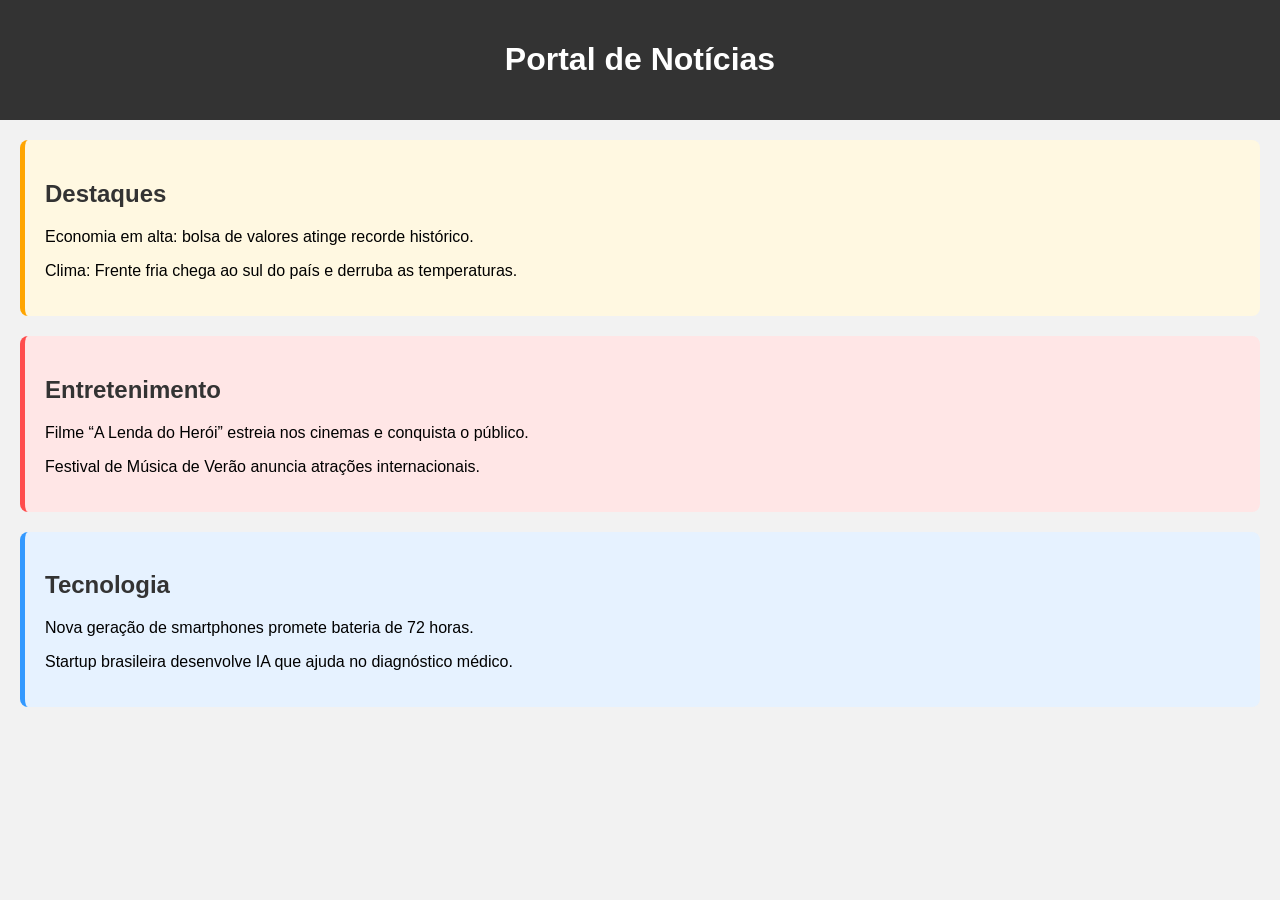
<file: exercicio.css/index.html>
<!DOCTYPE html>
<html lang="pt-BR">
<head>
  <meta charset="UTF-8">
  <title>Portal de Notícias</title>
  <link rel="stylesheet" href="style.css">
</head>
<body>
  <header>
    <h1>Portal de Notícias</h1>
  </header>

  <section class="destaques">
    <h2>Destaques</h2>
    <p>Economia em alta: bolsa de valores atinge recorde histórico.</p>
    <p>Clima: Frente fria chega ao sul do país e derruba as temperaturas.</p>
  </section>

  <section class="entretenimento">
    <h2>Entretenimento</h2>
    <p>Filme “A Lenda do Herói” estreia nos cinemas e conquista o público.</p>
    <p>Festival de Música de Verão anuncia atrações internacionais.</p>
  </section>

  <section class="tecnologia">
    <h2>Tecnologia</h2>
    <p>Nova geração de smartphones promete bateria de 72 horas.</p>
    <p>Startup brasileira desenvolve IA que ajuda no diagnóstico médico.</p>
  </section>
</body>
</html>
</file>
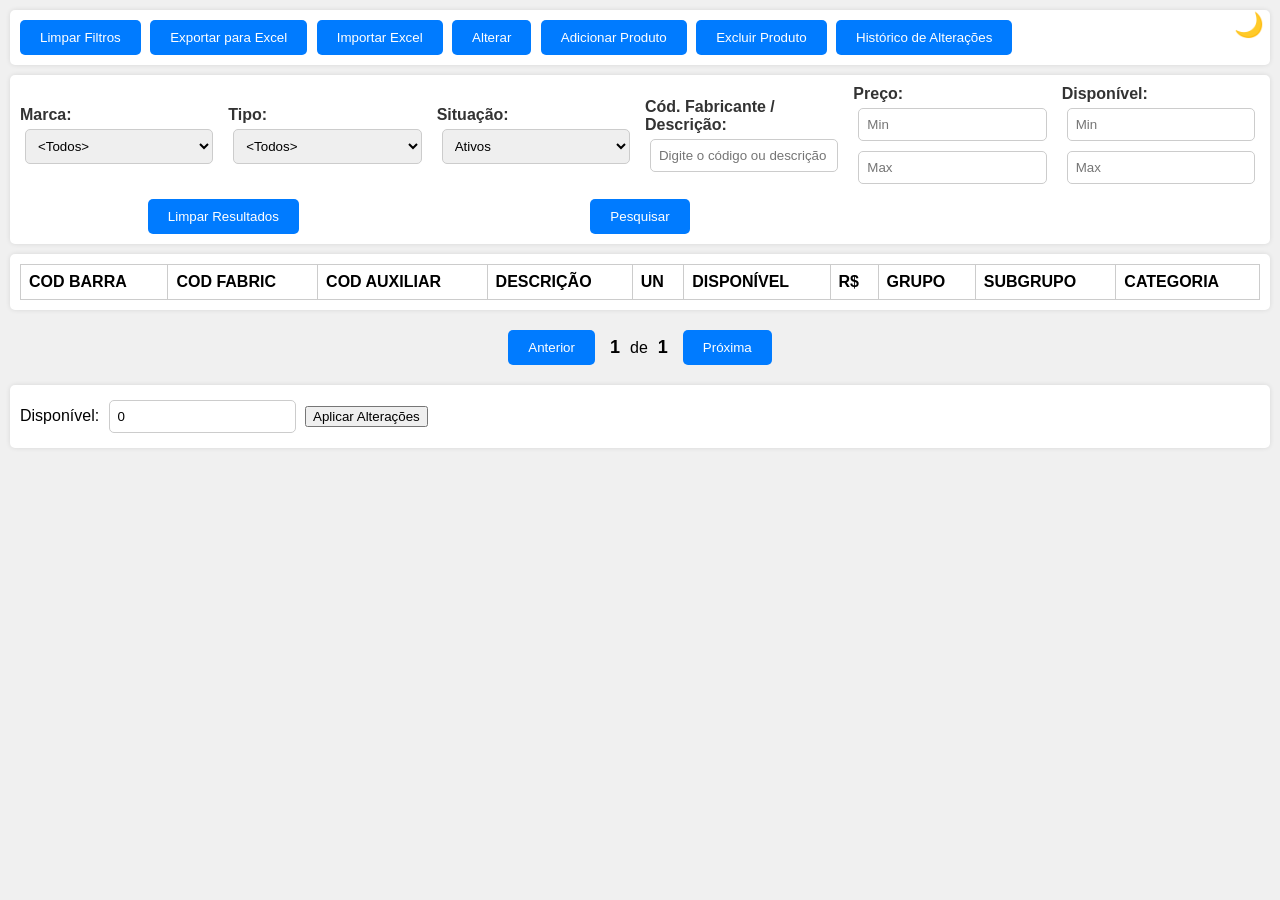
<file: estoque/estoque.html>
<!DOCTYPE html>
<html lang="pt-BR">
<head>
  <meta charset="UTF-8">
  <meta name="viewport" content="width=device-width, initial-scale=1.0">
  <title>Cadastro de Produtos</title>
  <style>
    body {
      font-family: Arial, sans-serif;
      margin: 0;
      padding: 0;
      background-color: #f0f0f0;
    }
    .toolbar, .filters, .table-container, .details {
      margin: 10px;
      background: #ffffff;
      padding: 10px;
      border-radius: 5px;
      box-shadow: 0 0 5px rgba(0,0,0,0.1);
    }
    .toolbar button {
      background-color: #007bff;
      color: white;
      border: none;
      padding: 10px 20px;
      margin-right: 5px;
      cursor: pointer;
      border-radius: 5px;
      transition: background-color 0.3s, transform 0.3s;
    }
    .toolbar button:hover {
      background-color: #0056b3;
      transform: scale(1.05);
    }
    .filters {
      display: grid;
      grid-template-columns: repeat(6, 1fr);
      gap: 10px;
      align-items: center;
    }
    .filters label {
      display: flex;
      flex-direction: column;
      font-weight: bold;
      color: #333;
    }
    .filters select, .filters input, .details input {
      margin: 5px;
      padding: 8px;
      border: 1px solid #ccc;
      border-radius: 5px;
      transition: border-color 0.3s, box-shadow 0.3s;
    }
    .filters select:focus, .filters input:focus {
      border-color: #007bff;
      box-shadow: 0 0 5px rgba(0, 123, 255, 0.5);
    }
    .filters button {
      grid-column: span 2;
      align-self: center;
      justify-self: center;
      background-color: #007bff;
      color: white;
      border: none;
      padding: 10px 20px;
      cursor: pointer;
      border-radius: 5px;
      transition: background-color 0.3s, transform 0.3s;
    }
    .filters button:hover {
      background-color: #0056b3;
      transform: scale(1.05);
    }
    table {
      width: 100%;
      border-collapse: collapse;
    }
    th, td {
      border: 1px solid #ccc;
      padding: 8px;
      text-align: left;
      cursor: pointer;
    }
    .selected {
      background-color: #cce5ff;
    }
    .pagination {
      display: flex;
      justify-content: center;
      align-items: center;
      margin: 20px 0;
      gap: 10px;
    }
    .pagination span {
      font-size: 18px;
      font-weight: bold;
    }
    .modal {
      display: none;
      position: fixed;
      z-index: 1;
      left: 0;
      top: 0;
      width: 100%;
      height: 100%;
      overflow: auto;
      background-color: rgba(0,0,0,0.4);
      padding-top: 60px;
    }
    .modal-content {
      background-color: #fefefe;
      margin: 5% auto;
      padding: 20px;
      border: 1px solid #888;
      width: 80%;
    }
    .close {
      color: #aaa;
      float: right;
      font-size: 28px;
      font-weight: bold;
    }
    .close:hover,
    .close:focus {
      color: black;
      text-decoration: none;
      cursor: pointer;
    }
    .modal-content form {
      display: grid;
      grid-template-columns: 1fr 1fr;
      gap: 10px;
    }
    .modal-content form label {
      display: flex;
      flex-direction: column;
      font-weight: bold;
      color: #333;
    }
    .modal-content form input {
      padding: 8px;
      border: 1px solid #ccc;
      border-radius: 5px;
      transition: border-color 0.3s, box-shadow 0.3s;
      text-transform: uppercase;
    }
    .modal-content form input:focus {
      border-color: #007bff;
      box-shadow: 0 0 5px rgba(0, 123, 255, 0.5);
    }
    .modal-content form button {
      background-color: #007bff;
      color: white;
      border: none;
      padding: 10px 20px;
      cursor: pointer;
      border-radius: 5px;
      transition: background-color 0.3s, transform 0.3s;
    }
    .modal-content form button:hover {
      background-color: #0056b3;
      transform: scale(1.05);
    }
    .modal-content button {
      background-color: #007bff;
      color: white;
      border: none;
      padding: 10px 20px;
      cursor: pointer;
      border-radius: 5px;
      transition: background-color 0.3s, transform 0.3s;
    }
    .modal-content button:hover {
      background-color: #0056b3;
      transform: scale(1.05);
    }
    .dark-mode {
      background-color: #121212;
      color: #ffffff;
    }
    .dark-mode .toolbar, .dark-mode .filters, .dark-mode .table-container, .dark-mode .details {
      background: #1e1e1e;
      box-shadow: 0 0 5px rgba(255, 255, 255, 0.1);
    }
    .dark-mode table, .dark-mode th, .dark-mode td {
      border-color: #444;
      color: #ffffff;
    }
    .dark-mode .selected {
      background-color: #0056b3;
    }
    .dark-mode .modal-content {
      background-color: #2e2e2e;
      border-color: #555;
      color: #ffffff;
    }
    .dark-mode .modal-content label {
      color: #ffffff;
    }
    .dark-mode .filters label {
      color: #ffffff;
    }
    .dark-mode .close {
      color: #ccc;
    }
    .dark-mode .close:hover,
    .dark-mode .close:focus {
      color: #fff;
    }
    .dark-mode button {
      background-color: #444;
      color: #fff;
    }
    .dark-mode button:hover {
      background-color: #666;
    }
    .dark-mode input, .dark-mode select {
      background-color: #333;
      color: #fff;
      border-color: #555;
    }
    .dark-mode input:focus, .dark-mode select:focus {
      border-color: #888;
      box-shadow: 0 0 5px rgba(136, 136, 136, 0.5);
    }
    .dark-mode .pagination button {
      background-color: #444;
      color: #fff;
    }
    .dark-mode .pagination button:hover {
      background-color: #666;
    }
    .dark-mode-toggle {
      position: absolute;
      top: 10px;
      right: 10px;
      background: none;
      border: none;
      cursor: pointer;
      font-size: 24px;
      color: #333;
      transition: color 0.3s;
    }
    .dark-mode-toggle:hover {
      color: #000;
    }
    .pagination button {
      background-color: #007bff;
      color: white;
      border: none;
      padding: 10px 20px;
      cursor: pointer;
      border-radius: 5px;
      transition: background-color 0.3s, transform 0.3s;
      margin: 0 5px;
    }
    .pagination button:hover {
      background-color: #0056b3;
      transform: scale(1.05);
    }
    .history-modal {
      display: none;
      position: fixed;
      z-index: 1;
      left: 0;
      top: 0;
      width: 100%;
      height: 100%;
      overflow: auto;
      background-color: rgba(0,0,0,0.4);
      padding-top: 60px;
    }
    .history-modal-content {
      background-color: #fefefe;
      margin: 5% auto;
      padding: 20px;
      border: 1px solid #888;
      width: 80%;
    }
    .history-modal-content table {
      width: 100%;
      border-collapse: collapse;
    }
    .history-modal-content th, .history-modal-content td {
      border: 1px solid #ccc;
      padding: 8px;
      text-align: left;
    }
    .history-modal-content .close {
      color: #aaa;
      float: right;
      font-size: 28px;
      font-weight: bold;
    }
    .history-modal-content .close:hover,
    .history-modal-content .close:focus {
      color: black;
      text-decoration: none;
      cursor: pointer;
    }
  </style>
</head>
<body>
  <button class="dark-mode-toggle" onclick="toggleDarkMode()">🌙</button>
<div class="toolbar">
  <button onclick="limparBusca()">Limpar Filtros</button>
  <button onclick="exportarExcel()">Exportar para Excel</button>
  <button onclick="importarExcel()">Importar Excel</button>
  <button onclick="alterarProduto()">Alterar</button>
  <button onclick="abrirModalAdicionar()">Adicionar Produto</button>
  <button onclick="abrirModalExcluir()">Excluir Produto</button>
  <button onclick="abrirModalHistorico()">Histórico de Alterações</button>
</div>

<div class="filters">
  <label>Marca:
    <select><option>&lt;Todos&gt;</option></select>
  </label>
  <label>Tipo:
    <select><option>&lt;Todos&gt;</option></select>
  </label>
  <label>Situação:
    <select>
      <option>Ativos</option>
      <option>Inativos</option>
    </select>
  </label>
  <label>Cód. Fabricante / Descrição:
    <input type="text" id="inputBusca" placeholder="Digite o código ou descrição">
  </label>
  <label>Preço:
    <input type="number" id="inputPrecoMin" placeholder="Min">
    <input type="number" id="inputPrecoMax" placeholder="Max">
  </label>
  <label>Disponível:
    <input type="number" id="inputDisponivelMin" placeholder="Min">
    <input type="number" id="inputDisponivelMax" placeholder="Max">
  </label>
  <button onclick="limparResultados()">Limpar Resultados</button>
  <button onclick="pesquisar()">Pesquisar</button>
</div>

<div class="table-container">
  <table>
    <thead>
      <tr>
        <th>COD BARRA</th>
        <th>COD FABRIC</th>
        <th>COD AUXILIAR</th>
        <th>DESCRIÇÃO</th>
        <th>UN</th>
        <th>DISPONÍVEL</th>
        <th>R$</th>
        <th>GRUPO</th>
        <th>SUBGRUPO</th>
        <th>CATEGORIA</th>
      </tr>
    </thead>
    <tbody id="tabela-produtos">
      <!-- Itens aparecem aqui após busca -->
    </tbody>
  </table>
</div>

<div class="pagination">
  <button onclick="paginaAnterior()">Anterior</button>
  <span id="paginaAtual">1</span> de <span id="totalPaginas">1</span>
  <button onclick="proximaPagina()">Próxima</button>
</div>

<div class="details">
  <label>Disponível: <input type="number" id="inputDisponivel" value="0"></label>
  <button onclick="aplicarAlteracao()">Aplicar Alterações</button>
</div>

<div id="modalDetalhes" class="modal">
  <div class="modal-content">
    <span class="close" onclick="fecharModal()">&times;</span>
    <h2>Detalhes do Produto</h2>
    <form>
      <label>Nome: <input type="text" id="inputNome"></label>
      <label>Quantidade: <input type="number" id="inputQuantidade"></label>
      <label>Grupo: <input type="text" id="inputGrupo"></label>
      <label>Subgrupo: <input type="text" id="inputSubgrupo"></label>
      <label>Categoria: <input type="text" id="inputCategoria"></label>
      <label>Unidade:
        <select id="inputUnidade">
          <option value="UN">UN</option>
          <option value="KG">KG</option>
          <option value="GR">GR</option>
          <option value="FT">FT</option>
          <option value="CM">CM</option>
          <option value="M">M</option>
          <option value="LT">LT</option>
          <option value="M2">M2</option>
        </select>
      </label>
      <label>Preço:
        <select id="inputPrecoDetalhes">
          <option value="R$">R$</option>
          <option value="US$">US$</option>
          <option value="€">€</option>
        </select>
      </label>
      <button type="button" onclick="salvarAlteracoes()">Salvar Alterações</button>
    </form>
  </div>
</div>

<div id="modalAdicionar" class="modal">
  <div class="modal-content">
    <span class="close" onclick="fecharModalAdicionar()">&times;</span>
    <h2>Adicionar Produto</h2>
    <form>
      <label>Cod Barra: <input type="text" id="inputCodBarra"></label>
      <label>Cod Fabricante: <input type="text" id="inputCodFabric"></label>
      <label>Cod Auxiliar: <input type="text" id="inputCodAuxiliar"></label>
      <label>Descrição: <input type="text" id="inputDescricao"></label>
      <label>Unidade:
        <select id="inputUnidadeAdicionar">
          <option value="UN">UN</option>
          <option value="KG">KG</option>
          <option value="GR">GR</option>
          <option value="FT">FT</option>
          <option value="CM">CM</option>
          <option value="M">M</option>
          <option value="LT">LT</option>
          <option value="M2">M2</option>
        </select>
      </label>
      <label>Disponível: <input type="text" id="inputDisponivelAdicionar"></label>
      <label>Preço:
        <select id="inputPreco">
          <option value="R$">R$</option>
          <option value="US$">US$</option>
          <option value="€">€</option>
        </select>
      </label>
      <label>Grupo: <input type="text" id="inputGrupoAdicionar"></label>
      <label>Subgrupo: <input type="text" id="inputSubgrupoAdicionar"></label>
      <label>Categoria: <input type="text" id="inputCategoriaAdicionar"></label>
      <button type="button" onclick="adicionarProduto()">Adicionar</button>
    </form>
  </div>
</div>

<div id="modalExcluir" class="modal">
  <div class="modal-content">
    <span class="close" onclick="fecharModalExcluir()">&times;</span>
    <h2>Excluir Produto</h2>
    <p>Tem certeza que deseja excluir este produto?</p>
    <button onclick="confirmarExclusao()">Sim</button>
    <button onclick="fecharModalExcluir()">Não</button>
  </div>
</div>

<div id="modalHistorico" class="history-modal">
  <div class="history-modal-content">
    <span class="close" onclick="fecharModalHistorico()">&times;</span>
    <h2>Histórico de Alterações</h2>
    <table>
      <thead>
        <tr>
          <th>Usuário</th>
          <th>Alteração</th>
          <th>Data</th>
          <th>Hora</th>
        </tr>
      </thead>
      <tbody id="tabela-historico">
        <!-- Histórico de alterações aparece aqui -->
      </tbody>
    </table>
  </div>
</div>

<script>
  const produtos = [];
  let produtosSelecionados = [];
  let produtosFiltrados = [...produtos];
  let pagina = 1;
  const itensPorPagina = 10;
  const historicoAlteracoes = [];

  document.addEventListener('keydown', function(event) {
    if (event.ctrlKey && event.key === 'a') {
      event.preventDefault();
      selecionarTodosProdutos();
    }
  });

  function selecionarTodosProdutos() {
    produtosSelecionados = [...produtosFiltrados];
    document.querySelectorAll('.table-container tr').forEach(linha => linha.classList.add('selected'));
  }

  function pesquisar() {
    const valorBusca = document.getElementById('inputBusca').value.trim().toUpperCase();
    const precoMin = parseFloat(document.getElementById('inputPrecoMin').value);
    const precoMax = parseFloat(document.getElementById('inputPrecoMax').value);
    const disponivelMin = parseInt(document.getElementById('inputDisponivelMin').value, 10);
    const disponivelMax = parseInt(document.getElementById('inputDisponivelMax').value, 10);

    produtosFiltrados = produtos.filter(produto =>
      (produto.codFabric.includes(valorBusca) || produto.descricao.toUpperCase().includes(valorBusca)) &&
      (isNaN(precoMin) || parseFloat(produto.preco) >= precoMin) &&
      (isNaN(precoMax) || parseFloat(produto.preco) <= precoMax) &&
      (isNaN(disponivelMin) || produto.disponivel >= disponivelMin) &&
      (isNaN(disponivelMax) || produto.disponivel <= disponivelMax)
    );

    pagina = 1;
    renderizarTabela();
  }

  function renderizarTabela() {
    const tabela = document.getElementById('tabela-produtos');
    tabela.innerHTML = '';
    const inicio = (pagina - 1) * itensPorPagina;
    const fim = inicio + itensPorPagina;
    const paginaProdutos = produtosFiltrados.slice(inicio, fim);

    if (paginaProdutos.length === 0) {
      tabela.innerHTML = '<tr><td colspan="10">Nenhum item encontrado</td></tr>';
      return;
    }

    paginaProdutos.forEach(produto => {
      const linha = document.createElement('tr');
      linha.innerHTML = `
        <td>${produto.codBarra}</td>
        <td>${produto.codFabric}</td>
        <td>${produto.codAuxiliar}</td>
        <td>${produto.descricao}</td>
        <td>${produto.un}</td>
        <td>${produto.disponivel}</td>
        <td>${produto.preco}</td>
        <td>${produto.grupo}</td>
        <td>${produto.subgrupo}</td>
        <td>${produto.categoria}</td>
      `;
      linha.onclick = (event) => selecionarProduto(produto, linha, event);
      tabela.appendChild(linha);
    });

    document.getElementById('paginaAtual').textContent = pagina;
    document.getElementById('totalPaginas').textContent = Math.ceil(produtosFiltrados.length / itensPorPagina);
  }

  function selecionarProduto(produto, linha, event) {
    if (event.ctrlKey) {
      if (produtosSelecionados.includes(produto)) {
        produtosSelecionados = produtosSelecionados.filter(p => p !== produto);
        linha.classList.remove('selected');
      } else {
        produtosSelecionados.push(produto);
        linha.classList.add('selected');
      }
    } else {
      produtosSelecionados = [produto];
      document.querySelectorAll('.table-container tr').forEach(linha => linha.classList.remove('selected'));
      linha.classList.add('selected');
    }
  }

  function paginaAnterior() {
    if (pagina > 1) {
      pagina--;
      renderizarTabela();
    }
  }

  function proximaPagina() {
    if (pagina * itensPorPagina < produtosFiltrados.length) {
      pagina++;
      renderizarTabela();
    }
  }

  function fecharModal() {
    document.getElementById('modalDetalhes').style.display = 'none';
  }

  function aplicarAlteracao() {
    if (produtosSelecionados.length > 0) {
      const novoValor = parseInt(document.getElementById('inputDisponivel').value, 10);
      produtosSelecionados.forEach(produto => {
        const alteracao = {
          usuario: 'Usuário Atual', // Substitua pelo nome do usuário atual
          alteracao: `Alterou disponível de ${produto.disponivel} para ${isNaN(novoValor) ? 0 : novoValor}`,
          data: new Date().toLocaleDateString(),
          hora: new Date().toLocaleTimeString()
        };
        historicoAlteracoes.push(alteracao);
        produto.disponivel = isNaN(novoValor) ? 0 : novoValor;
      });
      pesquisar();
      alert('Alteração aplicada com sucesso!');
    }
  }

  function limparResultados() {
    document.getElementById('tabela-produtos').innerHTML = '';
  }

  function limparBusca() {
    document.getElementById('inputBusca').value = '';
    limparResultados();
  }

  function exportarExcel() {
    const tabela = document.getElementById('tabela-produtos');
    const linhas = Array.from(tabela.querySelectorAll('tr'));

    if (linhas.length === 0) {
      alert('Nenhum produto disponível para exportar.');
      return;
    }

    let csvContent = "data:text/csv;charset=utf-8,";
    linhas.forEach(linha => {
      const colunas = Array.from(linha.querySelectorAll('td, th')).map(coluna => coluna.textContent);
      csvContent += colunas.join(",") + "\r\n";
    });

    const encodedUri = encodeURI(csvContent);
    const link = document.createElement("a");
    link.setAttribute("href", encodedUri);
    link.setAttribute("download", "produtos.csv");
    document.body.appendChild(link);
    link.click();
    document.body.removeChild(link);
  }

  function importarExcel() {
    const input = document.createElement('input');
    input.type = 'file';
    input.accept = '.csv, .xls, .xlsx, application/vnd.openxmlformats-officedocument.spreadsheetml.sheet, application/vnd.ms-excel';
    
    input.onchange = e => {
      const file = e.target.files[0];
      const reader = new FileReader();
      
      reader.onload = event => {
        const data = event.target.result;
        const linhas = data.split('\n').map(linha => linha.split(','));
        const tabela = document.getElementById('tabela-produtos');
        tabela.innerHTML = '';

        // Adicionar cabeçalho
        const header = linhas[0];
        const thead = document.createElement('thead');
        const headerRow = document.createElement('tr');
        header.forEach(coluna => {
          const th = document.createElement('th');
          th.textContent = coluna;
          headerRow.appendChild(th);
        });
        thead.appendChild(headerRow);
        tabela.appendChild(thead);

        // Adicionar linhas de dados
        const tbody = document.createElement('tbody');
        linhas.slice(1).forEach(linha => {
          const tr = document.createElement('tr');
          linha.forEach(coluna => {
            const td = document.createElement('td');
            td.textContent = coluna;
            tr.appendChild(td);
          });
          tbody.appendChild(tr);
        });
        tabela.appendChild(tbody);
      };
      
      reader.readAsText(file);
    };
    
    input.click();
  }

  function ordenarTabela(coluna) {
    const ordem = coluna.dataset.ordem === 'asc' ? 'desc' : 'asc';
    coluna.dataset.ordem = ordem;
    const chave = coluna.textContent.toLowerCase().replace(' ', '');
    produtosFiltrados.sort((a, b) => {
      if (a[chave] < b[chave]) return ordem === 'asc' ? -1 : 1;
      if (a[chave] > b[chave]) return ordem === 'asc' ? 1 : -1;
      return 0;
    });
    renderizarTabela();
  }

  document.querySelectorAll('th').forEach(th => {
    th.onclick = () => ordenarTabela(th);
  });

  function confirmarExclusao() {
    if (produtosSelecionados.length > 0) {
      produtosSelecionados.forEach(produto => {
        const alteracao = {
          usuario: 'Usuário Atual', // Substitua pelo nome do usuário atual
          alteracao: `Excluiu produto ${produto.descricao}`,
          data: new Date().toLocaleDateString(),
          hora: new Date().toLocaleTimeString()
        };
        historicoAlteracoes.push(alteracao);
        const index = produtos.indexOf(produto);
        if (index > -1) {
          produtos.splice(index, 1);
        }
      });
      produtosFiltrados = [...produtos];
      produtosSelecionados = [];
      renderizarTabela();
      alert('Produtos excluídos com sucesso!');
      fecharModalExcluir();
    }
  }

  function alterarProduto() {
    if (produtosSelecionados.length > 0) {
      const produto = produtosSelecionados[0];
      document.getElementById('inputNome').value = produto.descricao;
      document.getElementById('inputQuantidade').value = produto.disponivel;
      document.getElementById('inputGrupo').value = produto.grupo;
      document.getElementById('inputSubgrupo').value = produto.subgrupo;
      document.getElementById('inputCategoria').value = produto.categoria;
      document.getElementById('inputUnidade').value = produto.un;
      document.getElementById('modalDetalhes').style.display = 'block';
    } else {
      alert('Selecione um produto para alterar.');
    }
  }

  function salvarAlteracoes() {
    if (produtosSelecionados.length > 0) {
      const produto = produtosSelecionados[0];
      const alteracao = {
        usuario: 'Usuário Atual', // Substitua pelo nome do usuário atual
        alteracao: `Alterou produto ${produto.descricao}`,
        data: new Date().toLocaleDateString(),
        hora: new Date().toLocaleTimeString()
      };
      historicoAlteracoes.push(alteracao);
      produto.descricao = document.getElementById('inputNome').value;
      produto.disponivel = parseInt(document.getElementById('inputQuantidade').value, 10);
      produto.grupo = document.getElementById('inputGrupo').value;
      produto.subgrupo = document.getElementById('inputSubgrupo').value;
      produto.categoria = document.getElementById('inputCategoria').value;
      produto.un = document.getElementById('inputUnidade').value;
      fecharModal();
      renderizarTabela();
      alert('Alterações salvas com sucesso!');
    }
  }

  function abrirModalAdicionar() {
    document.getElementById('modalAdicionar').style.display = 'block';
  }

  function fecharModalAdicionar() {
    document.getElementById('modalAdicionar').style.display = 'none';
  }

  function adicionarProduto() {
    const codBarra = parseInt(document.getElementById('inputCodBarra').value, 10);
    const codFabric = document.getElementById('inputCodFabric').value;
    const codAuxiliar = document.getElementById('inputCodAuxiliar').value;
    const descricao = document.getElementById('inputDescricao').value;
    const un = document.getElementById('inputUnidadeAdicionar').value;
    const disponivel = parseInt(document.getElementById('inputDisponivelAdicionar').value, 10);
    const preco = document.getElementById('inputPreco').value;
    const grupo = document.getElementById('inputGrupoAdicionar').value;
    const subgrupo = document.getElementById('inputSubgrupoAdicionar').value;
    const categoria = document.getElementById('inputCategoriaAdicionar').value;

    const produtoExistente = produtos.find(produto => produto.codBarra === codBarra && produto.codFabric === codFabric);
    if (produtoExistente) {
      alert('Produto com o mesmo código de barras e código de fabricante já existe.');
      return;
    }

    const novoProduto = { codBarra, codFabric, codAuxiliar, descricao, un, disponivel, preco, grupo, subgrupo, categoria };
    produtos.push(novoProduto);
    produtosFiltrados = [...produtos];
    fecharModalAdicionar();
    renderizarTabela();
    alert('Produto adicionado com sucesso!');
  }

  function excluirProduto() {
    if (produtosSelecionados.length > 0) {
      produtosSelecionados.forEach(produto => {
        const alteracao = {
          usuario: 'Usuário Atual', // Substitua pelo nome do usuário atual
          alteracao: `Excluiu produto ${produto.descricao}`,
          data: new Date().toLocaleDateString(),
          hora: new Date().toLocaleTimeString()
        };
        historicoAlteracoes.push(alteracao);
        const index = produtos.indexOf(produto);
        if (index > -1) {
          produtos.splice(index, 1);
        }
      });
      produtosFiltrados = [...produtos];
      produtosSelecionados = [];
      renderizarTabela();
      alert('Produtos excluídos com sucesso!');
    } else {
      alert('Selecione um produto para excluir.');
    }
  }

  function abrirModalExcluir() {
    if (produtosSelecionados.length > 0) {
      document.getElementById('modalExcluir').style.display = 'block';
    } else {
      alert('Selecione um produto para excluir.');
    }
  }

  function fecharModalExcluir() {
    document.getElementById('modalExcluir').style.display = 'none';
  }

  document.querySelectorAll('.filters input').forEach(input => {
    input.addEventListener('keypress', function(event) {
      if (event.key === 'Enter') {
        event.preventDefault();
        pesquisar();
      }
    });
  });

  function toggleDarkMode() {
    document.body.classList.toggle('dark-mode');
  }

  function abrirModalHistorico() {
    const tabelaHistorico = document.getElementById('tabela-historico');
    tabelaHistorico.innerHTML = '';
    historicoAlteracoes.forEach(alteracao => {
      const linha = document.createElement('tr');
      linha.innerHTML = `
        <td>${alteracao.usuario}</td>
        <td>${alteracao.alteracao}</td>
        <td>${alteracao.data}</td>
        <td>${alteracao.hora}</td>
      `;
      tabelaHistorico.appendChild(linha);
    });
    document.getElementById('modalHistorico').style.display = 'block';
  }

  function fecharModalHistorico() {
    document.getElementById('modalHistorico').style.display = 'none';
  }
</script>

</body>
</html>
</file>
<file: exercicio.css/style.css>
body {
    font-family: Arial, sans-serif;
    margin: 0;
    padding: 0;
    background-color: #f2f2f2;
  }
  
  header {
    background-color: #333;
    color: #fff;
    padding: 20px;
    text-align: center;
  }
  
  section {
    background-color: #fff;
    margin: 20px;
    padding: 20px;
    border-radius: 8px;
  }
  
  h2 {
    color: #333;
  }
  
  .destaques {
    border-left: 5px solid #ffa500;
    background-color: #fff8e1;
  }
  
  .entretenimento {
    border-left: 5px solid #ff4d4d;
    background-color: #ffe6e6;
  }
  
  .tecnologia {
    border-left: 5px solid #3399ff;
    background-color: #e6f2ff;
  }
</file>
